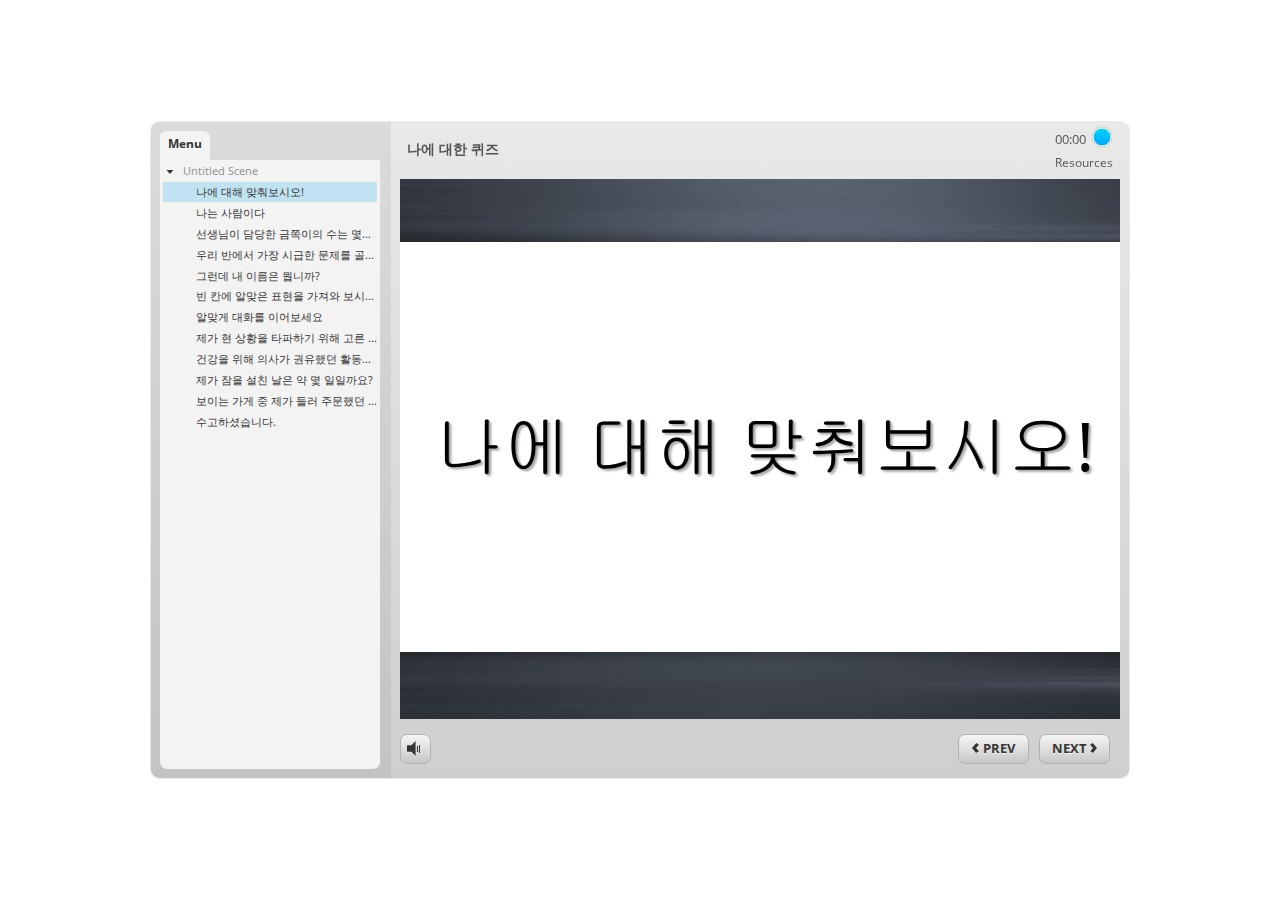
<file: story_html5.html>
<!DOCTYPE html>
<html lang="en-US">
<head>
  <meta charset="utf-8">
  <!-- Created using Storyline 3 - http://www.articulate.com  -->
  <!-- version: 3.11.23355.0 -->
  <title>&#45208;&#50640; &#45824;&#54620; &#53300;&#51592;</title>
  <meta http-equiv="x-ua-compatible" content="IE=edge" />
  <meta name="viewport" content="width=device-width, initial-scale=1.0, user-scalable=no, shrink-to-fit=no, minimal-ui" />
  <meta name="apple-mobile-web-app-capable" content="yes" />
  <style>
    html, body { height: 100%; padding: 0; margin: 0 }
    #app { height: 100%; width: 100%; }
  </style>
  
  <script>window.THREE = { };</script>
</head>
<body style="background: #FFFFFF" class="cs-HTML theme-classic">
  <!-- 360 -->
  <script>!function(e){function n(e,i){return e.test(i)}function i(e){var i=e||navigator.userAgent,o=i.split("[FBAN");if(void 0!==o[1]&&(i=o[0]),this.apple={phone:n(t,i),ipod:n(d,i),tablet:!n(t,i)&&n(s,i),device:n(t,i)||n(d,i)||n(s,i)},this.amazon={phone:n(h,i),tablet:!n(h,i)&&n(a,i),device:n(h,i)||n(a,i)},this.android={phone:n(h,i)||n(b,i),tablet:!n(h,i)&&!n(b,i)&&(n(a,i)||n(r,i)),device:n(h,i)||n(a,i)||n(b,i)||n(r,i)},this.windows={phone:n(l,i),tablet:n(p,i),device:n(l,i)||n(p,i)},this.other={blackberry:n(f,i),blackberry10:n(u,i),opera:n(c,i),firefox:n(A,i),chrome:n(w,i),device:n(f,i)||n(u,i)||n(c,i)||n(A,i)||n(w,i)},this.seven_inch=n(v,i),this.any=this.apple.device||this.android.device||this.windows.device||this.other.device||this.seven_inch,this.phone=this.apple.phone||this.android.phone||this.windows.phone,this.tablet=this.apple.tablet||this.android.tablet||this.windows.tablet,"undefined"==typeof window)return this}function o(){var e=new i;return e.Class=i,e}var t=/iPhone/i,d=/iPod/i,s=/iPad/i,b=/(?=.*\bAndroid\b)(?=.*\bMobile\b)/i,r=/Android/i,h=/(?=.*\bAndroid\b)(?=.*\bSD4930UR\b)/i,a=/(?=.*\bAndroid\b)(?=.*\b(?:KFOT|KFTT|KFJWI|KFJWA|KFSOWI|KFTHWI|KFTHWA|KFAPWI|KFAPWA|KFARWI|KFASWI|KFSAWI|KFSAWA)\b)/i,l=/IEMobile/i,p=/(?=.*\bWindows\b)(?=.*\bARM\b)/i,f=/BlackBerry/i,u=/BB10/i,c=/Opera Mini/i,w=/(CriOS|Chrome)(?=.*\bMobile\b)/i,A=/(?=.*\bFirefox\b)(?=.*\bMobile\b)/i,v=new RegExp("(?:Nexus 7|BNTV250|Kindle Fire|Silk|GT-P1000)","i");"undefined"!=typeof module&&module.exports&&"undefined"==typeof window?module.exports=i:"undefined"!=typeof module&&module.exports&&"undefined"!=typeof window?module.exports=o():"function"==typeof define&&define.amd?define("isMobile",[],e.isMobile=o()):e.isMobile=o()}(this);
    window.isMobile.apple.tablet = window.isMobile.apple.tablet ||
      (navigator.platform === 'MacIntel' && navigator.maxTouchPoints > 1);
    window.isMobile.apple.device = window.isMobile.apple.device || window.isMobile.apple.tablet;
    window.isMobile.tablet = window.isMobile.tablet || window.isMobile.apple.tablet;
    window.isMobile.any = window.isMobile.any || window.isMobile.apple.tablet;
  </script>

  <div id="focus-sink" aria-hidden="true" tabIndex="-1"></div>

  <div id="preso"></div>
  <script>
    window.DS = {};
    window.globals = {
      DATA_PATH_BASE: '',
      HAS_FRAME: true,
      HAS_SLIDE: true,

      lmsPresent: false,
      tinCanPresent: false,
      cmi5Present: false,
      aoSupport: false,
      scale: 'noscale',
      captureRc: false,
      browserSize: 'optimal',
      bgColor: '#FFFFFF',
      features: '',
      themeName: 'classic',
      preloaderColor: '#FFFFFF',
      suppressAnalytics: false,
      productChannel: 'perpetual',
      publishSource: 'storyline',
      aid: '',
      cid: '7166874b-562c-4c2a-8db6-44c65836b26e',
      playerVersion: '3.11.23355.0',
      maxIosVideoElements: 5,

      
      parseParams: function(qs) {
        if (window.globals.parsedParams != null) {
          return window.globals.parsedParams;
        }
        qs = (qs || window.location.search.substr(1)).split('+').join(' ');
        var params = {},
            tokens,
            re = /[?&]?([^=]+)=([^&]*)/g;

        while (tokens = re.exec(qs)) {
          params[decodeURIComponent(tokens[1]).trim()] =
            decodeURIComponent(tokens[2]).trim();
        }
        window.globals.parsedParams = params;
        return params;
      }

    };

    (function() {

      var classTypes = [ 'desktop', 'mobile', 'phone', 'tablet' ];

      var addDeviceClasses = function(prefix, testObj) {
        var curr, i;
        for (i = 0; i < classTypes.length; i++) {
          curr = classTypes[i];
          if (testObj[curr]) {
            document.body.classList.add(prefix + curr);
          }
        }
      };

      var params = window.globals.parseParams(),
          isDevicePreview = params.devicepreview === '1',
          isPhoneOverride = params.deviceType === 'phone' || (isDevicePreview && params.phone == '1'),
          isTabletOverride = (params.deviceType === 'tablet' || isDevicePreview) && !isPhoneOverride,
          isMobileOverride = isPhoneOverride || isTabletOverride;

      var deviceView = {
        desktop: !window.isMobile.any && !isMobileOverride,
        mobile: window.isMobile.any || isMobileOverride,
        phone: isPhoneOverride || (window.isMobile.phone && !isTabletOverride),
        tablet: isTabletOverride || window.isMobile.tablet
      };

      window.globals.deviceView = deviceView;
      window.isMobile.desktop = !window.isMobile.any;
      window.isMobile.mobile = window.isMobile.any;

      addDeviceClasses('view-', deviceView);

    })();
  </script>
  
  <script src='story_content/user.js' type=text/javascript></script>
  <div class="slide-loader"></div>

  <script type="text/javascript">
    if (window.globals.deviceView.isMobile) { var doc = document, loader = doc.body.querySelector('.slide-loader'); [ 1, 2, 3 ].forEach(function(n) { var d = doc.createElement('div'); d.style.backgroundColor = window.globals.preloaderColor; d.classList.add('mobile-loader-dot'); d.classList.add('dot' + n); loader.appendChild(d); }); }
  </script>

  <div class="mobile-load-title-overlay" style="display: none">
    <div class="mobile-load-title">&#45208;&#50640; &#45824;&#54620; &#53300;&#51592;</div>
  </div>

  <div class="mobile-chrome-warning"></div>

  <script>
    
    if (window.autoSpider && window.vInterfaceObject) {
      document.querySelector('.mobile-load-title-overlay').style.display = 'none';
    }
  </script>

  

  <link rel="stylesheet" href="html5/data/css/output.min.css" data-noprefix />
</body>
<script src="html5/lib/scripts/ds-bootstrap.min.js"></script>
</html>
</file>
<file: html5/data/css/output.min.css>
@font-face {
  font-family: 'Open SansBold CharsBold97C46DA1';
  src: url('[data-uri]');
  font-style: normal;
  font-weight: normal;
}
@font-face {
  font-family: 'Open Sans Charset1_ 5VQ16E26E39';
  src: url('[data-uri]');
  font-style: normal;
  font-weight: normal;
}
@font-face {
  font-family: 'Tahoma Charset1_ 6ixaKQF1359ACE';
  src: url('[data-uri]');
  font-style: normal;
  font-weight: normal;
}
@font-face {
  font-family: 'Open Sans Charset0_v9TY33EDE6F2';
  src: url('[data-uri]');
  font-style: normal;
  font-weight: normal;
}
.cs-pxabnsnfns00001100101 .cs-infopanel  {
  box-shadow: 0 1px 0 rgba(184, 184, 184, 1);
  background: rgba(255, 255, 255, 1);
}
.cs-pxabnsnfns00001100101 .cs-infopanel .cs-link {
  color: rgba(124, 34, 128, 1);
}
.cs-pxabnsnfns00001100101 .cs-infopanel .cs-link:hover {
  color: rgba(0, 0, 238, 1);
}
.cs-pxabnsnfns00001100101 .cs-infopanel .cs-name {
  color: rgba(68, 68, 68, 1);
}
.cs-pxabnsnfns00001100101 .cs-infopanel .cs-title {
  color: rgba(153, 153, 153, 1);
}
.cs-pxabnsnfns00001100101 .cs-infopanelpopup  {
  box-shadow: 0 1px 0 rgba(184, 184, 184, 1);
  background: linear-gradient(180deg, rgba(233, 233, 233, 1) 0%, rgba(207, 207, 207, 1) 100%);
}
.cs-pxabnsnfns00001100101 .cs-infopanelpopup .cs-link {
  color: rgba(124, 34, 128, 1);
}
.cs-pxabnsnfns00001100101 .cs-infopanelpopup .cs-link:hover {
  color: rgba(0, 0, 238, 1);
}
.cs-pxabnsnfns00001100101 .cs-infopanelpopup .cs-name {
  color: rgba(68, 68, 68, 1);
}
.cs-pxabnsnfns00001100101 .cs-infopanelpopup .cs-bio {
  color: rgba(153, 153, 153, 1);
}
.cs-pxabnsnfns00001100101 .cs-timer  {
  color: rgba(85, 85, 85, 1);
}
.cs-pxabnsnfns00001100101 .cs-duration stop:first-child {
  stop-color: rgba(0, 215, 255, 1);
}
.cs-pxabnsnfns00001100101 .cs-duration stop:last-child {
  stop-color: rgba(0, 171, 255, 1);
}
.cs-pxabnsnfns00001100101 .cs-elapsed stop:first-child {
  stop-color: rgba(254, 227, 71, 1);
}
.cs-pxabnsnfns00001100101 .cs-elapsed stop:last-child {
  stop-color: rgba(252, 204, 42, 1);
}
.cs-pxabnsnfns00001100101 .cs-timer .cs-pie .cs-innerstroke {
  stroke: rgba(199, 199, 199, 1);
}
.cs-pxabnsnfns00001100101 .cs-timer .cs-pie .cs-innerborder {
  stroke: rgba(255, 255, 255, 1);
}
.cs-pxabnsnfns00001100101 .cs-window  {
  box-shadow: 0 8px 5px rgba(0, 0, 0, 0.2);
  border-color: rgba(234, 234, 234, 1);
  background: rgba(243, 243, 243, 1);
  color: rgba(85, 85, 85, 1);
}
.cs-pxabnsnfns00001100101 .cs-window .cs-diva {
  border-color: rgba(247, 247, 247, 1);
}
.cs-pxabnsnfns00001100101 .cs-window .cs-divb {
  border-color: rgba(211, 211, 211, 1);
}
.cs-pxabnsnfns00001100101 .cs-editor .cs-editor-slide {
  color: rgba(85, 85, 85, 1);
}
.cs-pxabnsnfns00001100101 .cs-editor .cs-editor-html {
  color: rgba(68, 68, 68, 1);
}
.cs-pxabnsnfns00001100101 .cs-editor .cs-editor-button {
  text-shadow: 0 1px 0 rgba(240, 240, 240, 1);
  color: rgba(53, 53, 53, 1);
  border-color: rgba(177, 177, 177, 1);
  background: linear-gradient(180deg, rgba(245, 245, 245, 1) 0%, rgba(199, 199, 199, 1) 100%);
}
.cs-pxabnsnfns00001100101 .cs-editor .cs-editor-button:hover {
  background: linear-gradient(180deg, rgba(242, 242, 242, 1) 0%, rgba(175, 175, 175, 1) 100%);
}
.cs-pxabnsnfns00001100101 .cs-editor .cs-editor-button:active {
  background: linear-gradient(180deg, rgba(199, 199, 199, 1) 0%, rgba(244, 244, 244, 1) 100%);
}
.cs-pxabnsnfns00001100101 .cs-listitem  {
  color: rgba(53, 53, 53, 1);
  border-color: rgba(223, 223, 223, 1);
}
.cs-pxabnsnfns00001100101 .cs-listitem.cs-viewed {
  color: rgba(144, 144, 144, 1);
}
.cs-pxabnsnfns00001100101 .cs-listitem.cs-selected {
  color: rgba(53, 53, 53, 1);
  background: rgba(192, 226, 241, 1);
}
.cs-pxabnsnfns00001100101 .cs-listitem.cs-selected:hover {
  background: rgba(192, 226, 241, 1);
}
.cs-pxabnsnfns00001100101 .cs-listitem.cs-selected.hover {
  background: rgba(192, 226, 241, 1);
}
.cs-pxabnsnfns00001100101 .cs-listitem.cs-selected:focus {
  background: rgba(192, 226, 241, 1);
}
.cs-pxabnsnfns00001100101 .cs-listitem .cs-icon-carrot {
  fill: rgba(53, 53, 53, 1);
}
.cs-pxabnsnfns00001100101 .cs-listitem .cs-icon-carrot .cs-shadow {
  fill: rgba(255, 255, 255, 1);
}
.cs-pxabnsnfns00001100101 .cs-listitem:hover {
  background: rgba(230, 230, 230, 1);
}
.cs-pxabnsnfns00001100101 .cs-listitem.hover {
  background: rgba(230, 230, 230, 1);
}
.cs-pxabnsnfns00001100101 .cs-listitem:focus {
  background: rgba(230, 230, 230, 1);
}
.cs-pxabnsnfns00001100101 .cs-glossary  {
  color: rgba(53, 53, 53, 1);
}
.cs-pxabnsnfns00001100101 .cs-glossary .cs-scrolling-panel {
  background: rgba(231, 231, 231, 1);
}
.cs-pxabnsnfns00001100101 .cs-glossary .cs-term.cs-selected .cs-choice-list-trigger {
  color: rgba(53, 53, 53, 1);
  background: rgba(192, 226, 241, 1);
}
.cs-pxabnsnfns00001100101 .cs-glossary .cs-term.cs-selected .cs-choice-list-trigger:focus {
  color: rgba(53, 53, 53, 1);
  background: rgba(192, 226, 241, 1);
}
.cs-pxabnsnfns00001100101 .cs-glossary .cs-term:hover .cs-choice-list-trigger {
  background: rgba(230, 230, 230, 1);
}
.cs-pxabnsnfns00001100101 .cs-glossary .cs-term.hover .cs-choice-list-trigger {
  background: rgba(230, 230, 230, 1);
}
.cs-pxabnsnfns00001100101 .cs-glossary .cs-term .cs-choice-list-trigger:focus {
  background: rgba(230, 230, 230, 1);
}
.cs-pxabnsnfns00001100101 .cs-glossary .cs-diva {
  border-color: rgba(226, 226, 226, 1);
}
.cs-pxabnsnfns00001100101 .cs-glossary .cs-divb {
  border-color: rgba(226, 226, 226, 1);
}
.cs-pxabnsnfns00001100101 .cs-glossary .cs-divc {
  border-color: rgba(250, 250, 250, 1);
}
.cs-pxabnsnfns00001100101 .cs-glossary .cs-heading {
  color: rgba(68, 68, 68, 1);
}
.cs-pxabnsnfns00001100101 .cs-resource .cs-separator {
  border-color: rgba(224, 224, 224, 1);
}
.cs-pxabnsnfns00001100101 .cs-outline  {
  color: rgba(68, 68, 68, 1);
}
.cs-pxabnsnfns00001100101 .cs-outline .cs-diva {
  border-color: rgba(198, 198, 198, 1);
}
.cs-pxabnsnfns00001100101 .cs-outline .cs-divb {
  border-color: rgba(249, 249, 249, 1);
}
.cs-pxabnsnfns00001100101 .cs-outline .cs-divc {
  border-color: rgba(225, 225, 225, 1);
}
.cs-pxabnsnfns00001100101 .cs-outline .cs-search-filter:hover {
  color: rgba(0, 0, 238, 1);
}
.cs-pxabnsnfns00001100101 .cs-outline .cs-search-filter.hover {
  color: rgba(0, 0, 238, 1);
}
.cs-pxabnsnfns00001100101 .cs-transcript  {
  color: rgba(68, 68, 68, 1);
}
.cs-pxabnsnfns00001100101 .cs-transcript .cs-div {
  border-color: rgba(225, 225, 225, 1);
}
.cs-pxabnsnfns00001100101 .cs-tabs:not(.topmenu-item) {
  color: rgba(85, 85, 85, 1);
}
.cs-pxabnsnfns00001100101 .cs-tabs .cs-inner-button:not(.topmenu-item) {
  text-shadow: 0 1px 0 rgba(240, 240, 240, 1);
}
.cs-pxabnsnfns00001100101 .cs-tabs:hover:not(.topmenu-item) {
  color: rgba(51, 51, 51, 1);
}
.cs-pxabnsnfns00001100101 .cs-tabs.cs-selected {
  background: rgba(243, 243, 243, 1);
  color: rgba(51, 51, 51, 1);
}
.cs-pxabnsnfns00001100101 .cs-seekcontrol  {
  background: linear-gradient(180deg, rgba(245, 245, 245, 1) 0%, rgba(199, 199, 199, 1) 100%);
  border-color: rgba(177, 177, 177, 1);
}
.cs-pxabnsnfns00001100101 .cs-seekcontrol .cs-button:hover .cs-icon {
  fill: rgba(85, 85, 85, 1);
}
.cs-pxabnsnfns00001100101 .cs-seekcontrol .cs-button.hover .cs-icon {
  fill: rgba(85, 85, 85, 1);
}
.cs-pxabnsnfns00001100101 .cs-seekcontrol .cs-button .cs-icon-shadow {
  fill: rgba(240, 240, 240, 1);
}
.cs-pxabnsnfns00001100101 .cs-seekcontrol .cs-button .cs-icon {
  fill: rgba(45, 45, 45, 1);
}
.cs-pxabnsnfns00001100101 .cs-seekcontrol .cs-seek .cs-fill {
  background: rgba(255, 255, 255, 1);
}
.cs-pxabnsnfns00001100101 .cs-seekcontrol .cs-seek {
  background: rgba(231, 231, 231, 1);
  border-color: rgba(184, 184, 184, 1);
}
.cs-pxabnsnfns00001100101 .cs-searchinput .cs-input {
  color: rgba(138, 138, 138, 1);
  border-color: rgba(173, 173, 173, 1);
  background: rgba(223, 223, 223, 1);
}
.cs-pxabnsnfns00001100101 .cs-searchinput .cs-input:focus {
  color: rgba(51, 51, 51, 1);
  background: rgba(250, 250, 250, 1);
}
.cs-pxabnsnfns00001100101 .cs-searchinput .cs-input:hover {
  box-shadow: inset 0 0 1px 0 rgba(107, 248, 255, 1);
}
.cs-pxabnsnfns00001100101 .cs-searchinput .cs-input.hover {
  box-shadow: inset 0 0 1px 0 rgba(107, 248, 255, 1);
}
.cs-pxabnsnfns00001100101 .cs-searchinput .cs-button .cs-icon {
  fill: rgba(138, 138, 138, 1);
}
.cs-pxabnsnfns00001100101 .cs-searchinput .cs-button:hover {
  fill: linear-gradient(180deg, rgba(245, 245, 245, 1) 0%, rgba(199, 199, 199, 1) 100%);
}
.cs-pxabnsnfns00001100101 .cs-searchinput .cs-button.hover {
  fill: linear-gradient(180deg, rgba(245, 245, 245, 1) 0%, rgba(199, 199, 199, 1) 100%);
}
.cs-pxabnsnfns00001100101 .cs-menu  {
  box-shadow: 0 1px 0 rgba(184, 184, 184, 1);
  background: rgba(243, 243, 243, 1);
}
.cs-pxabnsnfns00001100101 .cs-topmenu-item.active .cs-tab {
  background: rgba(243, 243, 243, 1);
}
.cs-pxabnsnfns00001100101 .cs-logo  {
  box-shadow: 0 1px 0 rgba(184, 184, 184, 1);
  background: rgba(255, 255, 255, 1);
}
.cs-pxabnsnfns00001100101 .cs-checkbox  {
  color: rgba(68, 68, 68, 1);
}
.cs-pxabnsnfns00001100101 .cs-checkbox:hover {
  border-color: rgba(107, 248, 255, 1);
}
.cs-pxabnsnfns00001100101 .cs-checkbox.hover {
  border-color: rgba(107, 248, 255, 1);
}
.cs-pxabnsnfns00001100101 .cs-checkbox .cs-box {
  color: rgba(255, 255, 255, 1);
  border-color: rgba(184, 184, 184, 1);
}
.cs-pxabnsnfns00001100101 .cs-checkbox .cs-box:checked::after {
  color: rgba(51, 204, 0, 1);
}
.cs-pxabnsnfns00001100101 .cs-button  {
  text-shadow: 0 1px 0 rgba(240, 240, 240, 1);
  color: rgba(53, 53, 53, 1);
  border-color: rgba(177, 177, 177, 1);
  background: linear-gradient(180deg, rgba(245, 245, 245, 1) 0%, rgba(199, 199, 199, 1) 100%);
  box-shadow: 0 1px 0 rgba(207, 207, 207, 1);
}
.cs-pxabnsnfns00001100101 .cs-button .cs-icon {
  fill: rgba(53, 53, 53, 1);
}
.cs-pxabnsnfns00001100101 .cs-button .cs-icon-shadow {
  fill: rgba(240, 240, 240, 1);
}
.cs-pxabnsnfns00001100101 .cs-button:hover {
  background: linear-gradient(180deg, rgba(242, 242, 242, 1) 0%, rgba(175, 175, 175, 1) 100%);
}
.cs-pxabnsnfns00001100101 .cs-button.hover {
  background: linear-gradient(180deg, rgba(242, 242, 242, 1) 0%, rgba(175, 175, 175, 1) 100%);
}
.cs-pxabnsnfns00001100101 .cs-button:active {
  background: linear-gradient(180deg, rgba(199, 199, 199, 1) 0%, rgba(244, 244, 244, 1) 100%);
}
.cs-pxabnsnfns00001100101 .cs-button.cs-disabled:hover {
  background: linear-gradient(180deg, rgba(245, 245, 245, 1) 0%, rgba(199, 199, 199, 1) 100%);
}
.cs-pxabnsnfns00001100101 .cs-button.cs-disabled.hover {
  background: linear-gradient(180deg, rgba(245, 245, 245, 1) 0%, rgba(199, 199, 199, 1) 100%);
}
.cs-pxabnsnfns00001100101 .cs-button.cs-disabled:active {
  background: linear-gradient(180deg, rgba(245, 245, 245, 1) 0%, rgba(199, 199, 199, 1) 100%);
}
.cs-pxabnsnfns00001100101 .cs-button.cs-volume:hover {
  background: linear-gradient(180deg, rgba(245, 245, 245, 1) 0%, rgba(199, 199, 199, 1) 100%);
}
.cs-pxabnsnfns00001100101 .cs-button.cs-volume.hover {
  background: linear-gradient(180deg, rgba(245, 245, 245, 1) 0%, rgba(199, 199, 199, 1) 100%);
}
.cs-pxabnsnfns00001100101 .cs-button.cs-volume:active {
  background: linear-gradient(180deg, rgba(245, 245, 245, 1) 0%, rgba(199, 199, 199, 1) 100%);
}
.cs-pxabnsnfns00001100101.cs-base  {
  color: rgba(85, 85, 85, 1);
  border-color: rgba(233, 233, 233, 1);
  background: linear-gradient(180deg, rgba(233, 233, 233, 1) 0%, rgba(207, 207, 207, 1) 100%);
}
.cs-pxabnsnfns00001100101.cs-base .cs-separator .cs-diva {
  background: rgba(211, 211, 211, 1);
}
.cs-pxabnsnfns00001100101.cs-base .cs-separator .cs-divb {
  background: rgba(247, 247, 247, 1);
}
.cs-pxabnsnfns00001100101.cs-base .cs-topmenu-item.active .cs-tab {
  border-color: rgba(211, 211, 211, 1);
}
.cs-pxabnsnfns00001100101.cs-base .cs-topmenu-item.active .cs-panel {
  border-color: rgba(211, 211, 211, 1);
}
.cs-pxabnsnfns00001100101.cs-base .cs-left {
  background: linear-gradient(180deg, rgba(219, 219, 219, 1) 0%, rgba(195, 195, 195, 1) 100%);
}
.cs-pxabnsnfns00001100101.cs-base .cs-area-primary .cs-slide-container {
  background: linear-gradient(180deg, rgba(233, 233, 233, 1) 0%, rgba(207, 207, 207, 1) 100%);
}
.cs-pxabnsnfns00001100101 .cs-volume::-moz-range-thumb {
  border-color: rgba(165, 165, 165, 1);
  box-shadow: inset 0 0 1px 0 rgba(212, 212, 212, 1);
  background: rgba(200, 200, 200, 1);
}
.cs-pxabnsnfns00001100101 .cs-volume::-ms-thumb {
  border-color: rgba(165, 165, 165, 1);
  box-shadow: inset 0 0 1px 0 rgba(212, 212, 212, 1);
  background: rgba(200, 200, 200, 1);
}
.cs-pxabnsnfns00001100101 .cs-volume::-webkit-slider-thumb {
  border-color: rgba(165, 165, 165, 1);
  box-shadow: inset 0 0 1px 0 rgba(212, 212, 212, 1);
  background: rgba(200, 200, 200, 1);
}
.cs-pxabnsnfns00001100101 .cs-volume::-moz-range-track {
  border-color: rgba(242, 242, 242, 1);
  background: linear-gradient(180deg, rgba(188, 188, 188, 1) 0%, rgba(188, 188, 188, 1) 50.196%, rgba(195, 195, 195, 1) 100%);
}
.cs-pxabnsnfns00001100101 .cs-volume::-ms-track {
  border-color: rgba(242, 242, 242, 1);
  background: linear-gradient(180deg, rgba(188, 188, 188, 1) 0%, rgba(188, 188, 188, 1) 50.196%, rgba(195, 195, 195, 1) 100%);
}
.cs-pxabnsnfns00001100101 .cs-volume::-webkit-slider-runnable-track {
  border-color: rgba(242, 242, 242, 1);
  background: linear-gradient(180deg, rgba(188, 188, 188, 1) 0%, rgba(188, 188, 188, 1) 50.196%, rgba(195, 195, 195, 1) 100%);
}
body.show-focus .tab-focus-box {
  border-color: rgba(255, 255, 0, 1);
}
.skipnav {
  border-color: rgba(255, 255, 0, 1);
}
.fn-npnxnanbsnfns00001100101 {
  font-family: 'Open SansD6FFC9F9';
  -webkit-font-variant-ligatures: no-common-ligatures;
  font-variant-ligatures: no-common-ligatures;
}
.fn-pxabnsnfns00001100101 {
  font-family: 'Open SansD6FFC9F9';
  -webkit-font-variant-ligatures: no-common-ligatures;
  font-variant-ligatures: no-common-ligatures;
}
.fn-npxnabnsnfns00001100101 {
  font-family: 'Open SansD6FFC9F9';
  -webkit-font-variant-ligatures: no-common-ligatures;
  font-variant-ligatures: no-common-ligatures;
}
.fn-npnxnanbnsnfns00001100101 {
  font-family: 'Open SansD6FFC9F9';
  -webkit-font-variant-ligatures: no-common-ligatures;
  font-variant-ligatures: no-common-ligatures;
}
.fn-pxabnsnfns00001100100 {
  font-family: 'Open SansD6FFC9F9';
  -webkit-font-variant-ligatures: no-common-ligatures;
  font-variant-ligatures: no-common-ligatures;
}
@font-face {
  font-family: 'Open SansD6FFC9F9';
  src: url('[data-uri]');
  font-style: normal;
  font-weight: bold;
}
@font-face {
  font-family: 'Open SansD6FFC9F9';
  src: url('[data-uri]');
  font-style: normal;
  font-weight: normal;
}
.cs-InvalidPromptSlide .cs-6XQRWs8pJQB-InvalidPromptSlide-btn0 {
  color: rgba(53, 53, 53, 1);
  border-color: rgba(177, 177, 177, 1);
  background: linear-gradient(180deg, rgba(245, 245, 245, 1) 0%, rgba(199, 199, 199, 1) 100%);
  text-shadow: 0 1px 0 rgba(240, 240, 240, 1);
}
.cs-InvalidPromptSlide .cs-6XQRWs8pJQB-InvalidPromptSlide-btn0 .cs-html {
  color: rgba(68, 68, 68, 1);
}
.cs-InvalidPromptSlide .cs-6XQRWs8pJQB-InvalidPromptSlide-btn0 .cs-slide {
  border-color: rgba(85, 85, 85, 1);
}
.cs-InvalidPromptSlide .cs-6XQRWs8pJQB-InvalidPromptSlide-btn0:hover {
  background: linear-gradient(180deg, rgba(242, 242, 242, 1) 0%, rgba(175, 175, 175, 1) 100%);
}
.cs-InvalidPromptSlide .cs-6XQRWs8pJQB-InvalidPromptSlide-btn0:active {
  background: linear-gradient(180deg, rgba(199, 199, 199, 1) 0%, rgba(244, 244, 244, 1) 100%);
}
.cs-PrintPromptSlide .cs-6XQRWs8pJQB-PrintPromptSlide-btn0 {
  color: rgba(53, 53, 53, 1);
  border-color: rgba(177, 177, 177, 1);
  background: linear-gradient(180deg, rgba(245, 245, 245, 1) 0%, rgba(199, 199, 199, 1) 100%);
  text-shadow: 0 1px 0 rgba(240, 240, 240, 1);
}
.cs-PrintPromptSlide .cs-6XQRWs8pJQB-PrintPromptSlide-btn0 .cs-html {
  color: rgba(68, 68, 68, 1);
}
.cs-PrintPromptSlide .cs-6XQRWs8pJQB-PrintPromptSlide-btn0 .cs-slide {
  border-color: rgba(85, 85, 85, 1);
}
.cs-PrintPromptSlide .cs-6XQRWs8pJQB-PrintPromptSlide-btn0:hover {
  background: linear-gradient(180deg, rgba(242, 242, 242, 1) 0%, rgba(175, 175, 175, 1) 100%);
}
.cs-PrintPromptSlide .cs-6XQRWs8pJQB-PrintPromptSlide-btn0:active {
  background: linear-gradient(180deg, rgba(199, 199, 199, 1) 0%, rgba(244, 244, 244, 1) 100%);
}
.cs-ScrollPromptSlide .cs-6XQRWs8pJQB-ScrollPromptSlide-btn0 {
  color: rgba(53, 53, 53, 1);
  border-color: rgba(177, 177, 177, 1);
  background: linear-gradient(180deg, rgba(245, 245, 245, 1) 0%, rgba(199, 199, 199, 1) 100%);
  text-shadow: 0 1px 0 rgba(240, 240, 240, 1);
}
.cs-ScrollPromptSlide .cs-6XQRWs8pJQB-ScrollPromptSlide-btn0 .cs-html {
  color: rgba(68, 68, 68, 1);
}
.cs-ScrollPromptSlide .cs-6XQRWs8pJQB-ScrollPromptSlide-btn0 .cs-slide {
  border-color: rgba(85, 85, 85, 1);
}
.cs-ScrollPromptSlide .cs-6XQRWs8pJQB-ScrollPromptSlide-btn0:hover {
  background: linear-gradient(180deg, rgba(242, 242, 242, 1) 0%, rgba(175, 175, 175, 1) 100%);
}
.cs-ScrollPromptSlide .cs-6XQRWs8pJQB-ScrollPromptSlide-btn0:active {
  background: linear-gradient(180deg, rgba(199, 199, 199, 1) 0%, rgba(244, 244, 244, 1) 100%);
}
.cs-TimerPromptSlide-5zcBpz6WOig .cs-6XQRWs8pJQB-TimerPromptSlide-5zcBpz6WOig-btn0 {
  color: rgba(53, 53, 53, 1);
  border-color: rgba(177, 177, 177, 1);
  background: linear-gradient(180deg, rgba(245, 245, 245, 1) 0%, rgba(199, 199, 199, 1) 100%);
  text-shadow: 0 1px 0 rgba(240, 240, 240, 1);
}
.cs-TimerPromptSlide-5zcBpz6WOig .cs-6XQRWs8pJQB-TimerPromptSlide-5zcBpz6WOig-btn0 .cs-html {
  color: rgba(68, 68, 68, 1);
}
.cs-TimerPromptSlide-5zcBpz6WOig .cs-6XQRWs8pJQB-TimerPromptSlide-5zcBpz6WOig-btn0 .cs-slide {
  border-color: rgba(85, 85, 85, 1);
}
.cs-TimerPromptSlide-5zcBpz6WOig .cs-6XQRWs8pJQB-TimerPromptSlide-5zcBpz6WOig-btn0:hover {
  background: linear-gradient(180deg, rgba(242, 242, 242, 1) 0%, rgba(175, 175, 175, 1) 100%);
}
.cs-TimerPromptSlide-5zcBpz6WOig .cs-6XQRWs8pJQB-TimerPromptSlide-5zcBpz6WOig-btn0:active {
  background: linear-gradient(180deg, rgba(199, 199, 199, 1) 0%, rgba(244, 244, 244, 1) 100%);
}
.cs-ResumePromptSlide .cs-6XQRWs8pJQB-ResumePromptSlide-btn0 {
  color: rgba(53, 53, 53, 1);
  border-color: rgba(177, 177, 177, 1);
  background: linear-gradient(180deg, rgba(245, 245, 245, 1) 0%, rgba(199, 199, 199, 1) 100%);
  text-shadow: 0 1px 0 rgba(240, 240, 240, 1);
}
.cs-ResumePromptSlide .cs-6XQRWs8pJQB-ResumePromptSlide-btn0 .cs-html {
  color: rgba(68, 68, 68, 1);
}
.cs-ResumePromptSlide .cs-6XQRWs8pJQB-ResumePromptSlide-btn0 .cs-slide {
  border-color: rgba(85, 85, 85, 1);
}
.cs-ResumePromptSlide .cs-6XQRWs8pJQB-ResumePromptSlide-btn0:hover {
  background: linear-gradient(180deg, rgba(242, 242, 242, 1) 0%, rgba(175, 175, 175, 1) 100%);
}
.cs-ResumePromptSlide .cs-6XQRWs8pJQB-ResumePromptSlide-btn0:active {
  background: linear-gradient(180deg, rgba(199, 199, 199, 1) 0%, rgba(244, 244, 244, 1) 100%);
}
.cs-ResumePromptSlide .cs-6XQRWs8pJQB-ResumePromptSlide-btn1 {
  color: rgba(53, 53, 53, 1);
  border-color: rgba(177, 177, 177, 1);
  background: linear-gradient(180deg, rgba(245, 245, 245, 1) 0%, rgba(199, 199, 199, 1) 100%);
  text-shadow: 0 1px 0 rgba(240, 240, 240, 1);
}
.cs-ResumePromptSlide .cs-6XQRWs8pJQB-ResumePromptSlide-btn1 .cs-html {
  color: rgba(68, 68, 68, 1);
}
.cs-ResumePromptSlide .cs-6XQRWs8pJQB-ResumePromptSlide-btn1 .cs-slide {
  border-color: rgba(85, 85, 85, 1);
}
.cs-ResumePromptSlide .cs-6XQRWs8pJQB-ResumePromptSlide-btn1:hover {
  background: linear-gradient(180deg, rgba(242, 242, 242, 1) 0%, rgba(175, 175, 175, 1) 100%);
}
.cs-ResumePromptSlide .cs-6XQRWs8pJQB-ResumePromptSlide-btn1:active {
  background: linear-gradient(180deg, rgba(199, 199, 199, 1) 0%, rgba(244, 244, 244, 1) 100%);
}
.cs-ExternalInterfaceErrorSlide .cs-buttonOK {
  color: rgba(53, 53, 53, 1);
  border-color: rgba(177, 177, 177, 1);
  background: linear-gradient(180deg, rgba(245, 245, 245, 1) 0%, rgba(199, 199, 199, 1) 100%);
  text-shadow: 0 1px 0 rgba(240, 240, 240, 1);
}
.cs-ExternalInterfaceErrorSlide .cs-buttonOK .cs-html {
  color: rgba(68, 68, 68, 1);
}
.cs-ExternalInterfaceErrorSlide .cs-buttonOK .cs-slide {
  border-color: rgba(85, 85, 85, 1);
}
.cs-ExternalInterfaceErrorSlide .cs-buttonOK:hover {
  background: linear-gradient(180deg, rgba(242, 242, 242, 1) 0%, rgba(175, 175, 175, 1) 100%);
}
.cs-ExternalInterfaceErrorSlide .cs-buttonOK:active {
  background: linear-gradient(180deg, rgba(199, 199, 199, 1) 0%, rgba(244, 244, 244, 1) 100%);
}
</file>
